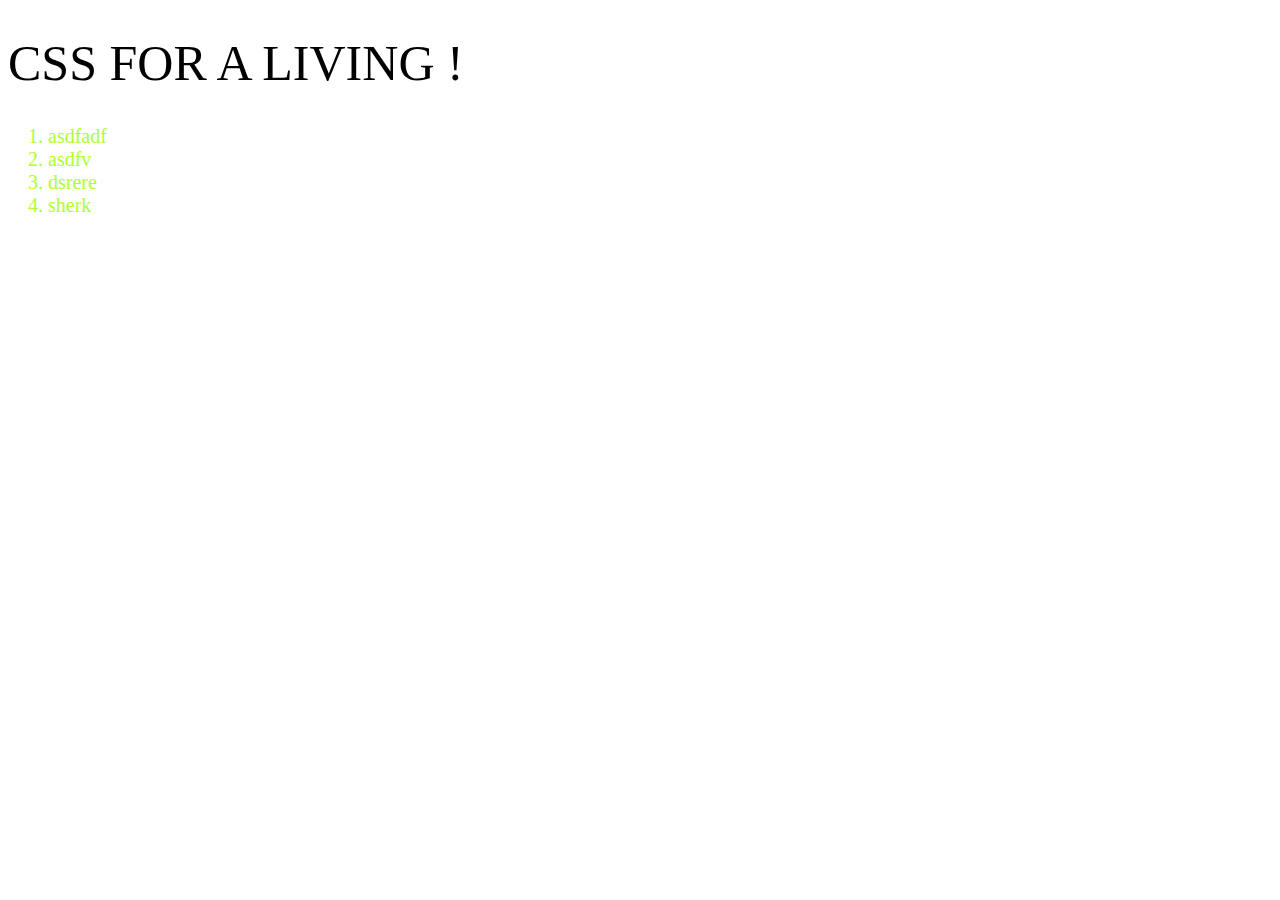
<file: HTML/newcode.html>
<!DOCTYPE html>
<html lang="en">
<head>
    <meta charset="UTF-8">
    <meta http-equiv="X-UA-Compatible" content="IE=edge">
    <meta name="viewport" content="width=device-width, initial-scale=1.0">
    <link rel="stylesheet" href="Main.css">
    <title>Document</title>
    <!-- css co 3 kieu su dung internal,external va inline -->
    <!-- <style>
        h1 {
            color: red;
            font-size: x-large;
        }
    </style>
    this is a internal code -->
</head>
<body>
    <h1 id="bruh">CSS FOR A LIVING !</h1>   <!--this is a inline csscode-->   <!--create a id attribute-->
    <div>
        <ol class="by">
            <li>asdfadf</li>
            <li>asdfv</li>
            <li>dsrere</li>
            <li>sherk</li>
        </ol>
    </div>
    <style>
        #bruh{
            font-weight: 100;
        }
    </style>
</body>
</html>
</file>
<file: HTML/Main.css>
/* h1{
    font-size: 100px;
    color: red;
} this is a external code block*/

#bruh  {                     /*ID call out syntax*/
    font-size: 100px;                 
}
#bruh{
    font-size: 50px;
}
.by{
    color: greenyellow;
    font-size: 20px;
}

/* syntax de goi mot tag nam trong phan nao do cua code HTML can dc CSS vd: div .class{}*/
/* cách gọi để thực hiện code sẽ chia theo thang điểm tag-1
                                                      class-10
                                                      id-100
                                                      Inline-1000
    Internal và external thì thực hiện câu lệnh khi câu lệnh đó mới được thêm vào hoặc thêm vào codeblock trễ nhất 
/* *{} đổi hết tất cả các tag nhưng điểm là 0 => độ ưu tiên bé nhất
</file>
